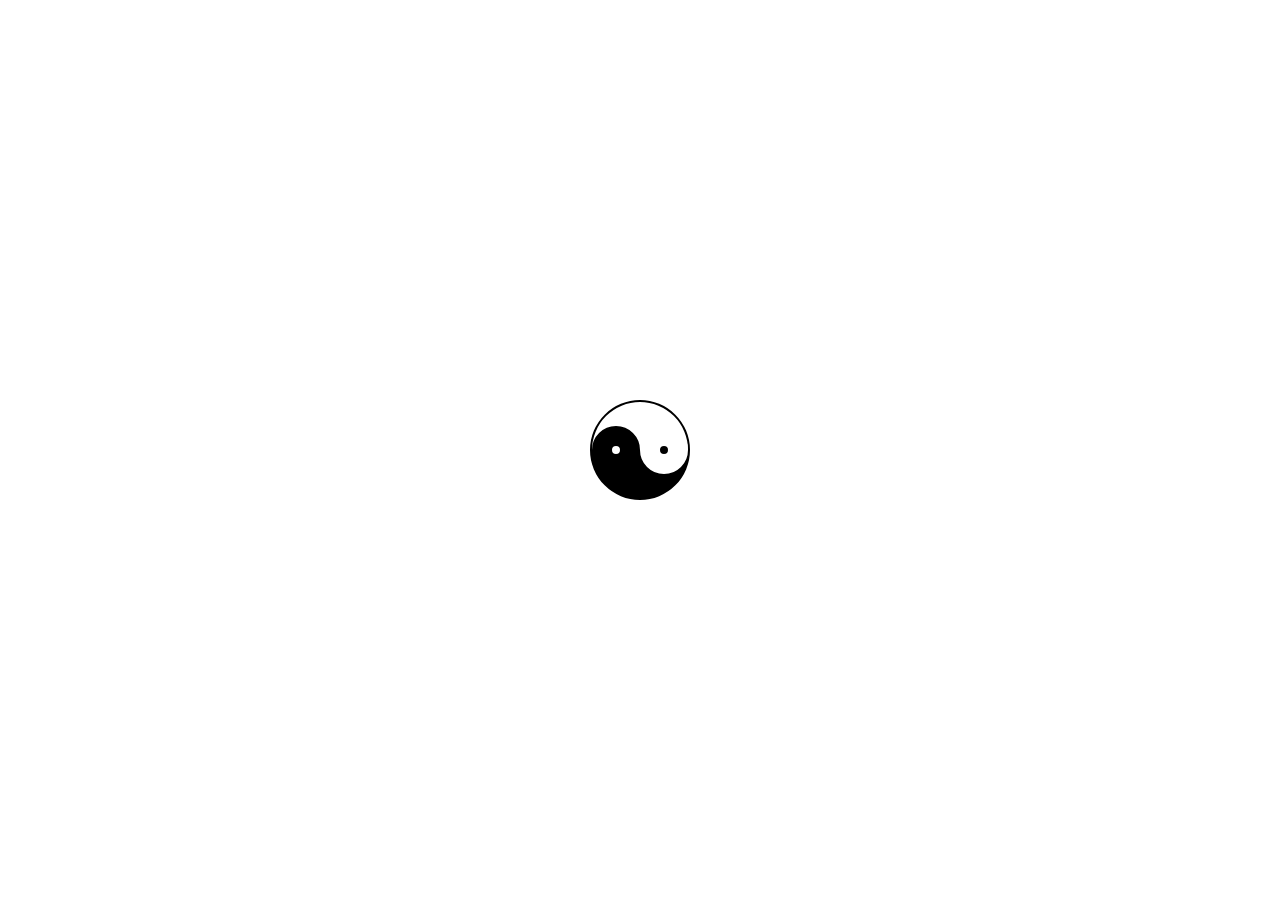
<file: demo.html>
<!doctype html>
<html lang="en">
<head>
    <meta charset="UTF-8">
    <meta name="viewport"
          content="width=device-width, user-scalable=no, initial-scale=1.0, maximum-scale=1.0, minimum-scale=1.0">
    <meta http-equiv="X-UA-Compatible" content="ie=edge">
    <title>Document</title>
    <style>
       div{
           width:96px;height:48px;
           border:2px solid #000;
           border-bottom: 50px solid #000;
           position: absolute;
           left:0;top:0;
           right: 0;bottom: 0;margin: auto;
           border-radius: 50%;
           transition: all 2s ease;
       }
        div:before{
            content: "";
            width:8px;height:8px;
            background: #fff;
            border:20px solid #000;
            position: absolute;
            left:0;top:50%;
            border-radius: 50%;
        }
       div:after{
           content: "";
           width:8px;height:8px;
           background: #000;
           border:20px solid #fff;
           position: absolute;
           right:0;top:50%;
           border-radius: 50%;
       }
    </style>
    <script>
        window.onload=function (ev) {

            var div=document.querySelector("div");
            div.onmouseover=function (ev2) {
                div.style.transform="rotate(180deg)";
            }
        }
    </script>
</head>
<body>
  <div></div>
</body>
</html>
</file>
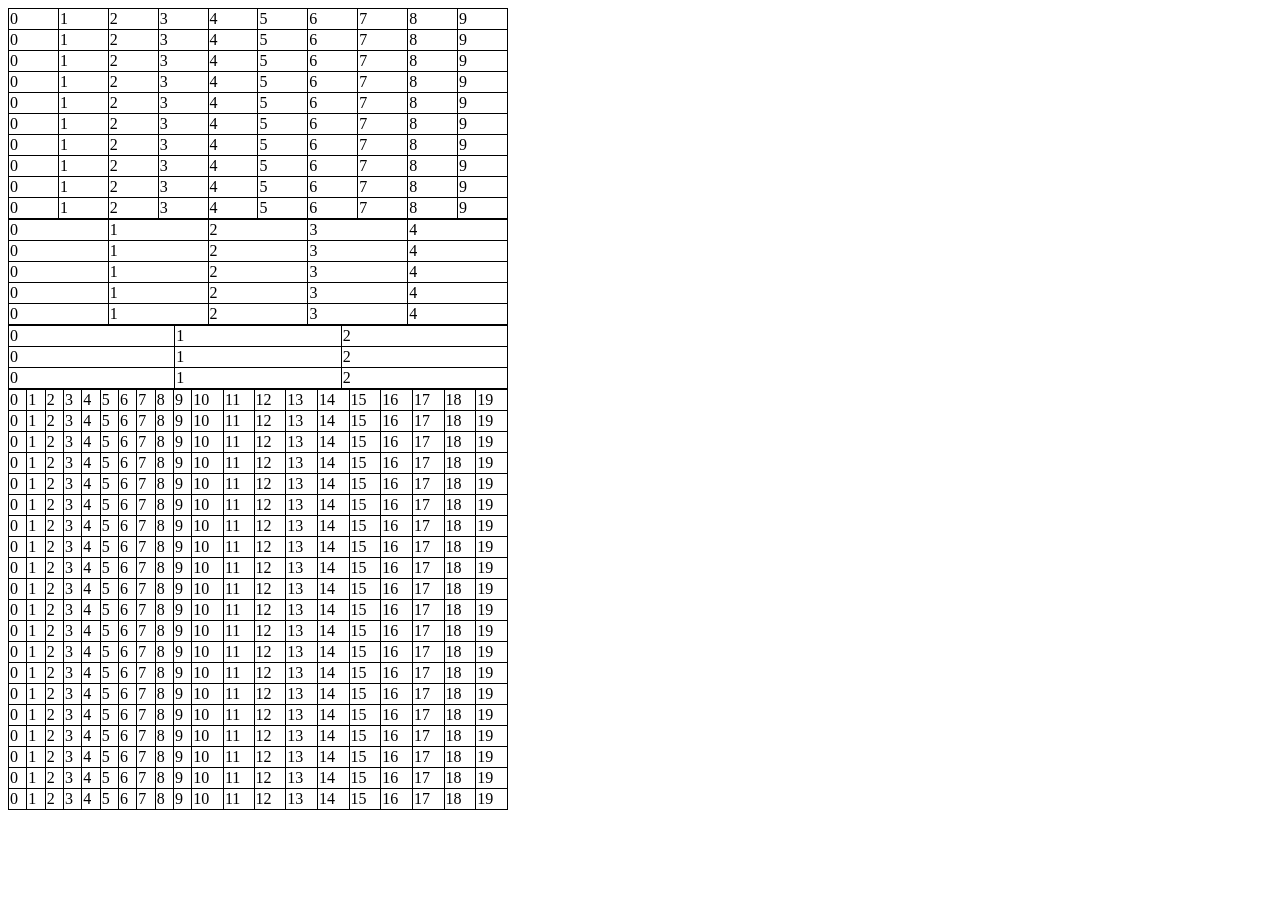
<file: one.html>
<!doctype html>
<html lang="en">
<head>
    <meta charset="UTF-8">
    <meta name="viewport"
          content="width=device-width, user-scalable=no, initial-scale=1.0, maximum-scale=1.0, minimum-scale=1.0">
    <meta http-equiv="X-UA-Compatible" content="ie=edge">
    <title>Document</title>
    <style>
        div {
            color:red;
            font-size: 20px;
            position: absolute;
            width:100px;
            border:1px solid red;
            height:20px;
            left:0;top:0;right:0;bottom: 0;
            margin: auto;
        }
        table{
            border:1px solid #000;
            border-collapse: collapse;
            width:500px;
        }
        td{
            border:1px solid #000;
        }

    </style>
    <script>

        //var a=10.22
        //算数运算 + - * / %
        //逻辑运算 ||  &&  ！
        // 赋值运算
        // 比较运算符  == >  <

        // window.onload=function (ev) {
        //     var div=document.querySelector("div");
        //     div.onclick=function (ev2) {
        //         this.style.color="green";
        //     }
        //     div.ondblclick=function (ev2) {
        //         this.style.fontSize="100px"
        //     }
        // }

        //流程控制  顺序执行  选择执行  循环执行

        window.onload=function (ev) {
            var div=document.querySelector("div");
            var num=9
            if(num>10){
               div.style.color="red"
            }else{
                div.style.color="green";
            }
        }

        
        function table(row,col) {
            document.write("<table>");
            for(var i=0;i<row;i++){
                document.write("<tr>");
                for(var j=0;j<col;j++){
                    document.write("<td>"+j+"</td>")
                }
                document.write("</tr>");
            }
            document.write("</table>");
        }

       table(10,10)
       table(5,5)
       table(3,3)
       table(20,20)

    </script>

</head>
<body>
<table>

</table>


</body>
</html>
</file>
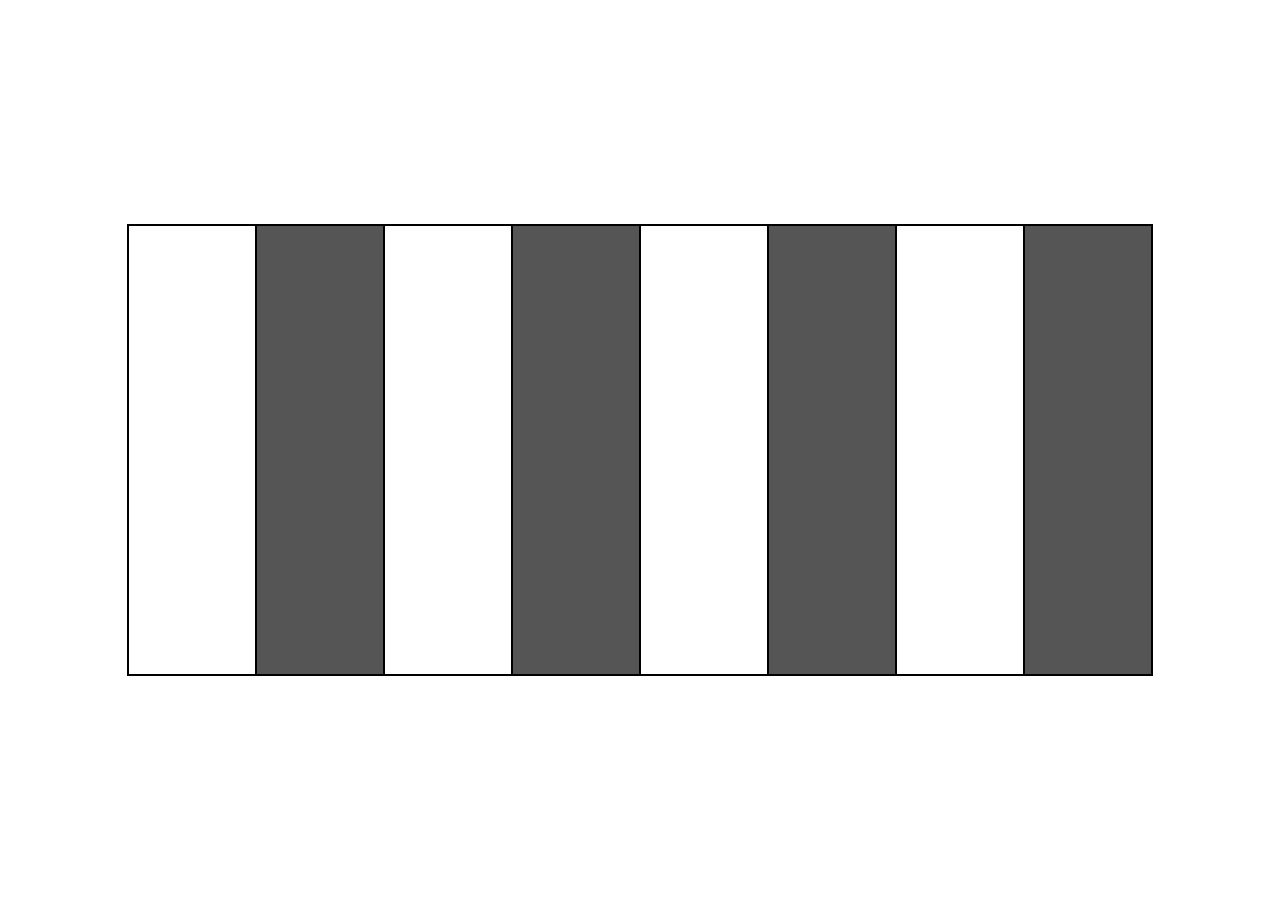
<file: video.html>
<!doctype html>
<html lang="en">
<head>
    <meta charset="UTF-8">
    <meta name="viewport"
          content="width=device-width, user-scalable=no, initial-scale=1.0, maximum-scale=1.0, minimum-scale=1.0">
    <meta http-equiv="X-UA-Compatible" content="ie=edge">
    <title>Document</title>
    <link rel="stylesheet" href="video.css">
    <script src="video.js"></script>
</head>
<body>
<div class="box">
    <div class="key"></div>
    <div class="key"></div>
    <div class="key"></div>
    <div class="key"></div>
    <div class="key"></div>
    <div class="key"></div>
    <div class="key"></div>
    <div class="key"></div>
</div>
</body>
</html>
</file>
<file: video.css>
html, body {
    width: 100%;
    height: 100%;
}

.box {
    width: 80%;
    height: 50%;
    border: 1px solid #000;
    position: absolute;
    left: 0;
    top: 0;
    right: 0;
    bottom: 0;
    margin: auto;
}

.key {
    width: 12.5%;
    height: 100%;
    border: 1px solid #000;
    box-sizing: border-box;
    float: left;
}

.key:nth-child(2n) {
    background: #555;
}
</file>
